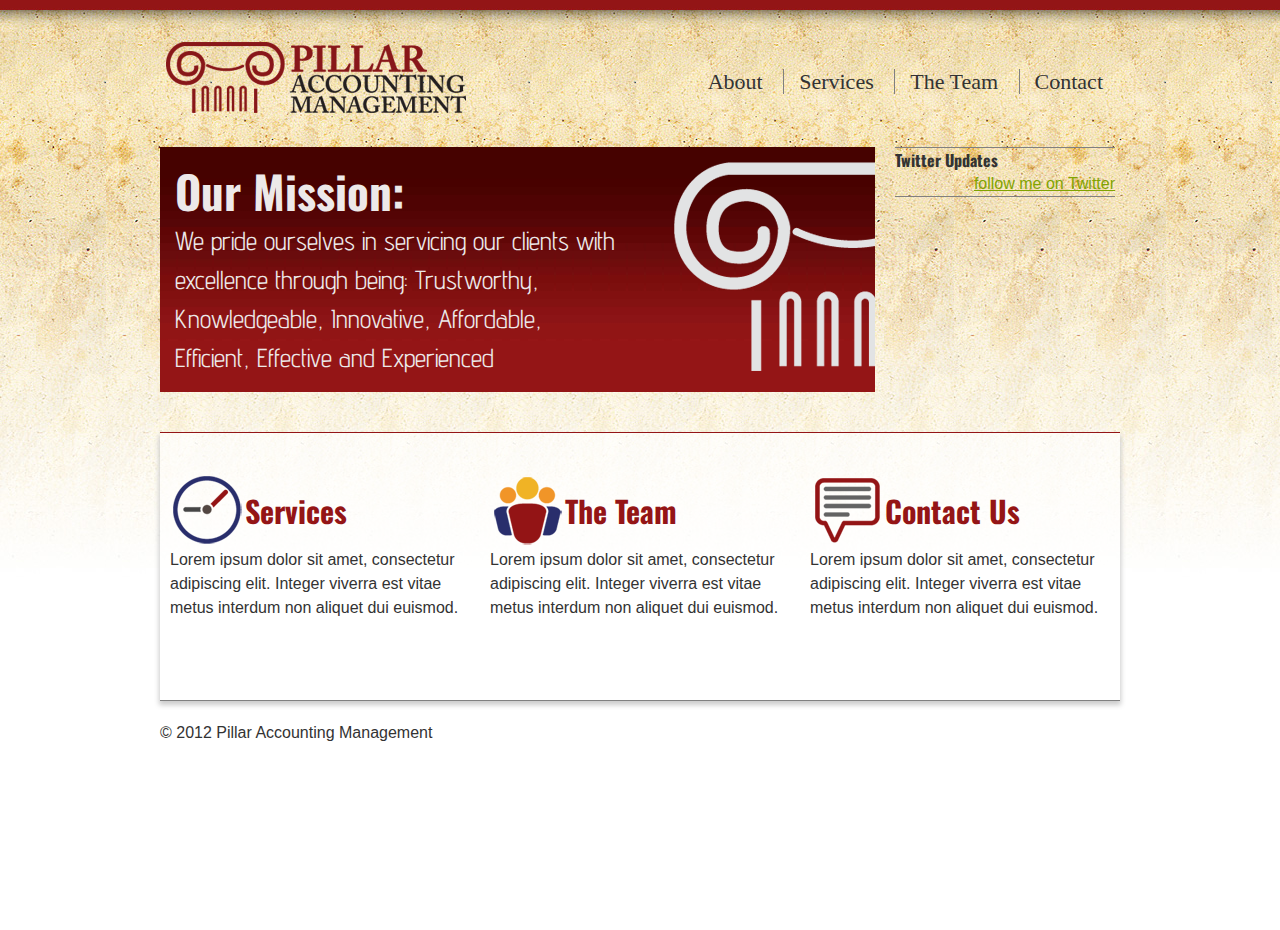
<file: index.html>
<!DOCTYPE html>
<html>
<head>
<title>PILLAR Accounting Management</title>
<meta http-equiv="Content-Type" content="text/html; charset=utf-8" />
<link rel="stylesheet" type="text/css" href="css/style.css" />
<link rel="stylesheet" type="text/css" href="css/reset.css" />
<link href='http://fonts.googleapis.com/css?family=Oswald:300' rel='stylesheet' type='text/css'>
<link href='http://fonts.googleapis.com/css?family=Advent+Pro:400,100' rel='stylesheet' type='text/css'>

</head>

<body>
<div id="wrapper">
	<div id="header">
		<img src="images/logo.png" alt="Pillar Logo"/>
		<div id="nav">
			 <ul>
				<li class="first active"><a href="">About</a></li>
				<li><a href="">Services</a></li>
				<li><a href="">The Team</a></li>
				<li><a href="">Contact</a></li>
			 </ul>
		</div>
	</div>
	<div id="splash" class="clearfix">
		<div id="mission" class="clearfix">
			<div id="mission-quote">
				<h2> Our Mission:</h2>
				<p>We pride ourselves in servicing our clients with excellence through being: Trustworthy, Knowledgeable, Innovative, Affordable, Efficient, Effective and Experienced</p>
			</div>
			<div id="mission-pic">
				<img src="images/pillar.png" alt="Pillar Image from Logo" />
			</div>
		</div>
		<div id="twitter">
			<div id="twitter_div">
			<h2 class="sidebar-title">Twitter Updates</h2>
			<ul id="twitter_update_list"></ul>
			<a href="http://twitter.com/pillaraccount" id="twitter-link" style="display:block;text-align:right;">follow me on Twitter</a>
			</div>	
			
		</div>
	</div>
	<div id="row" class="clearfix">
		<div class="feature1">
			<h2 class="services"><a href="">Services</a></h2>
			<p>Lorem ipsum dolor sit amet, consectetur adipiscing elit. Integer viverra est vitae metus interdum non aliquet dui euismod. </p>
		</div>
		<div class="features">
			<h2 class="team"><a href="">The Team</a></h2>
			<p>Lorem ipsum dolor sit amet, consectetur adipiscing elit. Integer viverra est vitae metus interdum non aliquet dui euismod. </p>
		</div>
		<div class="features">
			<h2 class="contact"><a href="">Contact Us</a></h2>
			<p>Lorem ipsum dolor sit amet, consectetur adipiscing elit. Integer viverra est vitae metus interdum non aliquet dui euismod. </p>
		</div>
	</div>
	<div id="footer">
		<p>	&copy; 2012 Pillar Accounting Management</p>
	</div>
</div>
<script type="text/javascript" src="http://twitter.com/javascripts/blogger.js"></script>
<script type="text/javascript" src="http://twitter.com/statuses/user_timeline/pillaraccount.json?callback=twitterCallback2&amp;count=1"></script>
</body>

</html>
</file>
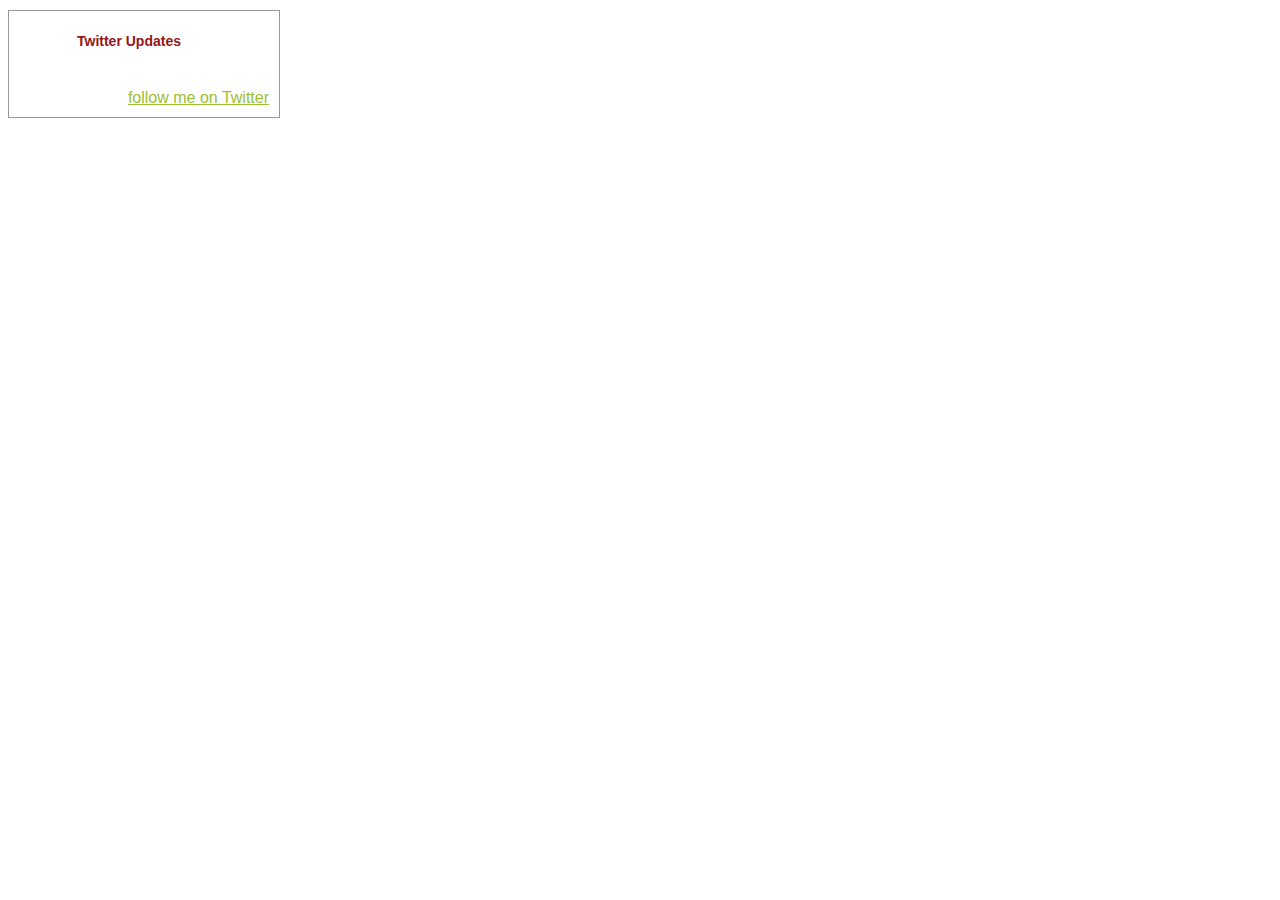
<file: css/twitter_try.html>
<!DOCTYPE HTML PUBLIC "-//W3C//DTD HTML 4.01 Transitional//EN"
    "http://www.w3.org/TR/html4/loose.dtd">
<html lang="en">
    <head>
        <title><!-- Insert your title here --></title>
        <style type="text/css">
        #twitter_div {
width: 250px;
padding: 10px;
border: solid 1px #999999;
font-family:Arial, Helvetica, sans-serif;
margin-top:10px;
background-image: url(../images/your header image);
background-repeat: no-repeat;
background-position: left top;
}
.sidebar-title {
color:#941516;
margin-bottom: 40px;
margin-left: 58px;
font-size: 14px;
}

ul#twitter_update_list { width: 250px; padding: 0; margin: 0; overflow: hidden; }

ul#twitter_update_list li { width: 250px;
padding: 5px 0 5px 0;
border-bottom: solid 1px #9BBE32;
list-style: none;
display: block;
color:#666666;}

ul#twitter_update_list li a { color:#9BBE32; border-bottom: dotted 1px; text-decoration: none; }

ul#twitter_update_list li a:hover { color: #CA0A6C; border-bottom: solid 1px; }

#twitter-link {color:#9BBE32;}
        </style>
    </head>
    <body>
        <!-- Insert your content here -->
        <div id="twitter_div">
<h2 class="sidebar-title">Twitter Updates</h2>
<ul id="twitter_update_list"></ul>
<a href="http://twitter.com/pillaraccount" id="twitter-link" style="display:block;text-align:right;">follow me on Twitter</a>
</div>

<script type="text/javascript" src="http://twitter.com/javascripts/blogger.js"></script>
<script type="text/javascript" src="http://twitter.com/statuses/user_timeline/pillaraccount.json?callback=twitterCallback2&amp;count=3"></script>
    </body>
</html>
</file>
<file: css/style.css>
body {
	background:url('../images/bg.jpg') repeat-x;
    color: #333333;
    font-family: "Helvetica Neue",Helvetica,Arial,sans-serif;
    font-size: 13px;
    line-height: 1.5em;
}
h2 {
	font-family: 'Oswald', sans-serif;
}
#wrapper {
	width: 960px;
	margin: 0 auto;
}
#header {
	margin-bottom: 20px;
	margin-top: 30px;
}
/* Navigation Styling */
#nav {
	float: right;
	font-family: Georgia, serif;
	font-size: 22px;
    margin-right: 2px;
	margin-top: 40px;
}
#nav li {
	display: inline;
}

#nav li a {
	text-decoration: none;
	color: #333333;
	border-left: 1px solid gray;
	padding-left: 15px;
	padding-right: 15px;
}

#nav li a:hover {
	text-decoration: underline;
	color: #941516;
}

#nav li.first a {
	
	border-left: none;
	padding-left: 15px;
}


/*end Navigation Styling*/

#splash {
	margin-bottom: 25px;
	clear: both;
}


#mission {
	width: 700px;
	padding: 15px 0px 15px 15px;
	background: url(../images/mission-bg.jpg) repeat-x #941516;
	color: #ede9e9;
	float: left;
	
}
#mission h2 {
	font-size: 45px;
	line-height: 1.3em;
}
#mission p {
	font-size: 26px;
	line-height:1.5em;
	font-family: 'Advent Pro', sans-serif;
}
#mission-quote {
	float: left;
	width: 440px;
}
#mission-pic {
	width: 201px;
	position: relative;
	float: right;
}
/* Twitter Styling */
#twitter {
	width: 220px;
	float: left;
	margin-left: 20px;
	border-top: 1px solid gray;
	border-bottom: 1px solid gray;
}

#twitter-link {color:#81A300;}
/* END Twitter Style */
#row {
	margin-top: 40px;
	border-top: 1px solid #941516;
	padding: 40px 0px 80px 10px;
	background: rgba(255, 255, 255, 0.6);
	-moz-box-shadow:    0 4px 5px 1px #CCCCCC;
  -webkit-box-shadow: 0 4px 5px 1px #CCCCCC;
  box-shadow: 0 4px 5px 1px #CCCCCC;
}

#row h2 {
	font-size: 30px;
	text-indent: 75px;
	line-height: 75px;
	
	
}

#row h2 a {
	text-decoration: none;
	color: #941516;
}
#row h2 a:hover {
	text-decoration: underline;
}
h2.services {
	background:url(../images/clock.png) no-repeat;
	}
h2.team{
	background:url(../images/team.png) no-repeat;
}
h2.contact{
	background:url(../images/speak.png) no-repeat;
}
.features {
	width: 300px;
	float: left;
	margin-left: 20px;
}

.feature1 {
	width: 300px;
	float: left;
	
}

#footer {
	border-top: 1px solid gray;
	padding-top: 20px;
}

/* Clear fix */

.clearfix:after {
     visibility: hidden;
     display: block;
     font-size: 0;
     content: " ";
     clear: both;
     height: 0;
     }
.clearfix { display: inline-block; }
/* start commented backslash hack \*/
* html .clearfix { height: 1%; }
.clearfix { display: block; }
/* close commented backslash hack */

/* End Clear fix */
</file>
